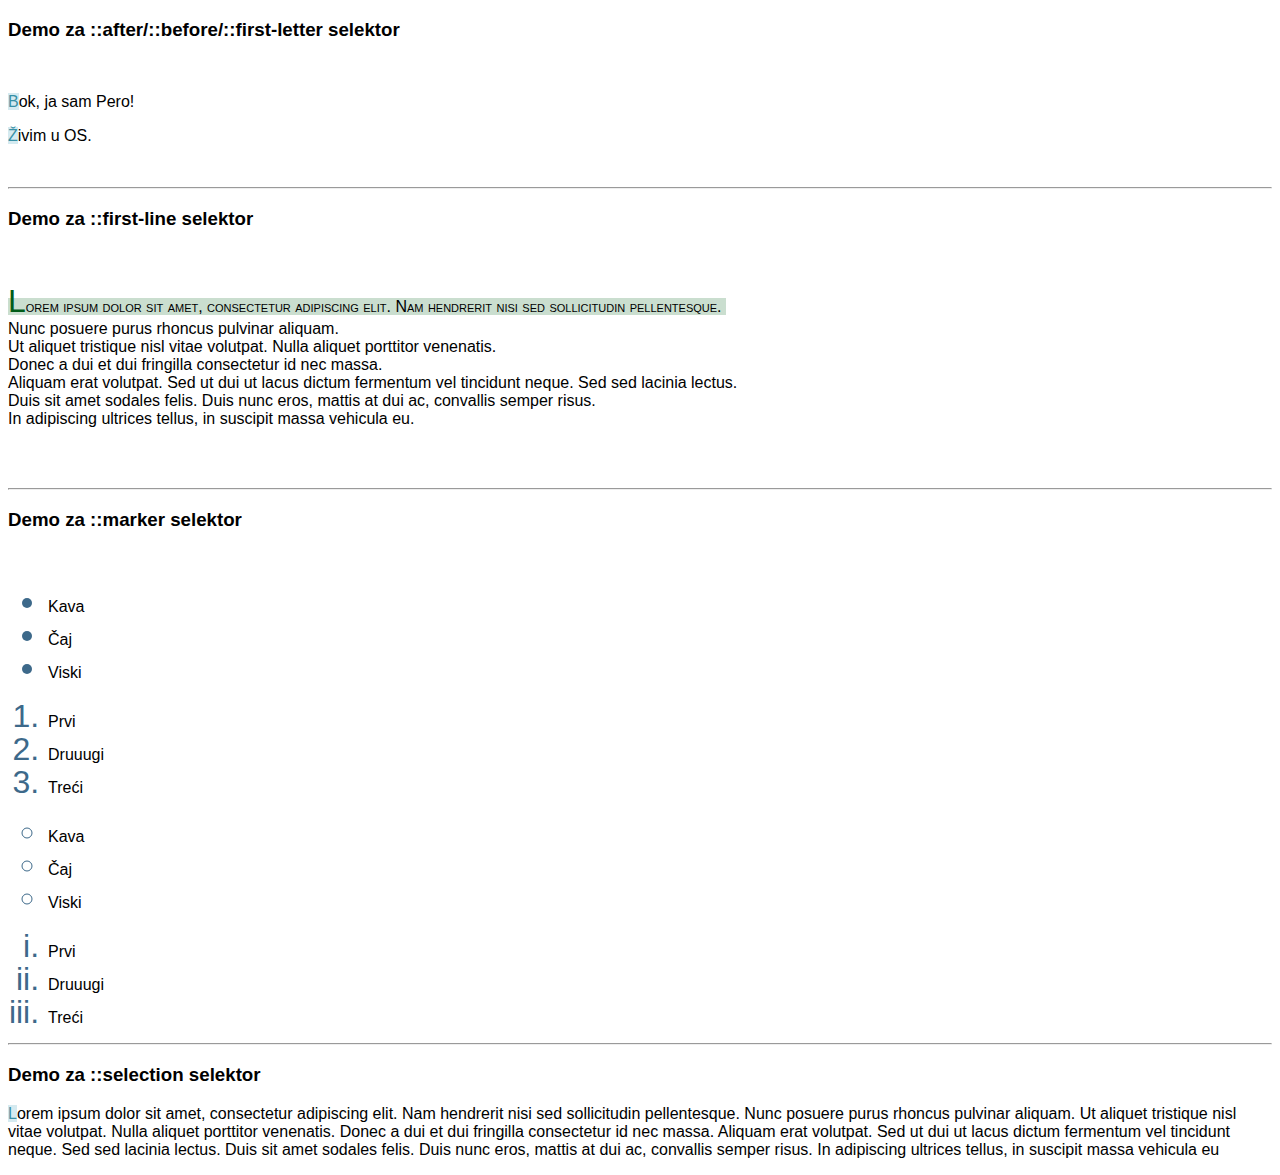
<file: index.html>
<!DOCTYPE html>
<html lang="en">
<head>
    <meta charset="UTF-8">
    <meta http-equiv="X-UA-Compatible" content="IE=edge">
    <meta name="viewport" content="width=device-width, initial-scale=1.0">
    <title>Zadaci 4 - CSS</title>
    <link rel="stylesheet" href="style.css">
</head>

<body>

    <h3>Demo za ::after/::before/::first-letter selektor</h3>

    <br>
    <p>Bok, ja sam Pero!</p>
    <p>Živim u OS.</p>

    <br>
    <hr>

    <h3>Demo za ::first-line selektor</h3>

    <br>
  
    <pre>Lorem ipsum dolor sit amet, consectetur adipiscing elit. Nam hendrerit nisi sed sollicitudin pellentesque. 
Nunc posuere purus rhoncus pulvinar aliquam. 
Ut aliquet tristique nisl vitae volutpat. Nulla aliquet porttitor venenatis. 
Donec a dui et dui fringilla consectetur id nec massa. 
Aliquam erat volutpat. Sed ut dui ut lacus dictum fermentum vel tincidunt neque. Sed sed lacinia lectus. 
Duis sit amet sodales felis. Duis nunc eros, mattis at dui ac, convallis semper risus. 
In adipiscing ultrices tellus, in suscipit massa vehicula eu.  
    </pre>

    <br>
    <hr>

    <h3>Demo za ::marker selektor</h3>

    <br>
  
   <ul>
       <li>
           Kava
       </li>
       <li>
           Čaj
       </li>
       <li>
           Viski
       </li>
   </ul>

   <ol>
       <li>Prvi</li>
       <li>Druuugi</li>
       <li>Treći</li>
   </ol>

   <ul class="jednaklasa">
    <li>
        Kava
    </li>
    <li>
        Čaj
    </li>
    <li>
        Viski
    </li>
</ul>

<ol class="klasadva">
    <li>Prvi</li>
    <li>Druuugi</li>
    <li>Treći</li>
</ol>

<hr>

<h3>Demo za ::selection selektor</h3>

<p class="klasatri">Lorem ipsum dolor sit amet, consectetur adipiscing elit. Nam hendrerit nisi sed sollicitudin pellentesque. Nunc posuere purus rhoncus pulvinar aliquam. Ut aliquet tristique nisl vitae volutpat. Nulla aliquet porttitor venenatis. Donec a dui et dui fringilla consectetur id nec massa. Aliquam erat volutpat. Sed ut dui ut lacus dictum fermentum vel tincidunt neque. Sed sed lacinia lectus. Duis sit amet sodales felis. Duis nunc eros, mattis at dui ac, convallis semper risus. In adipiscing ultrices tellus, in suscipit massa vehicula eu</p>

</body>

</html>
</file>
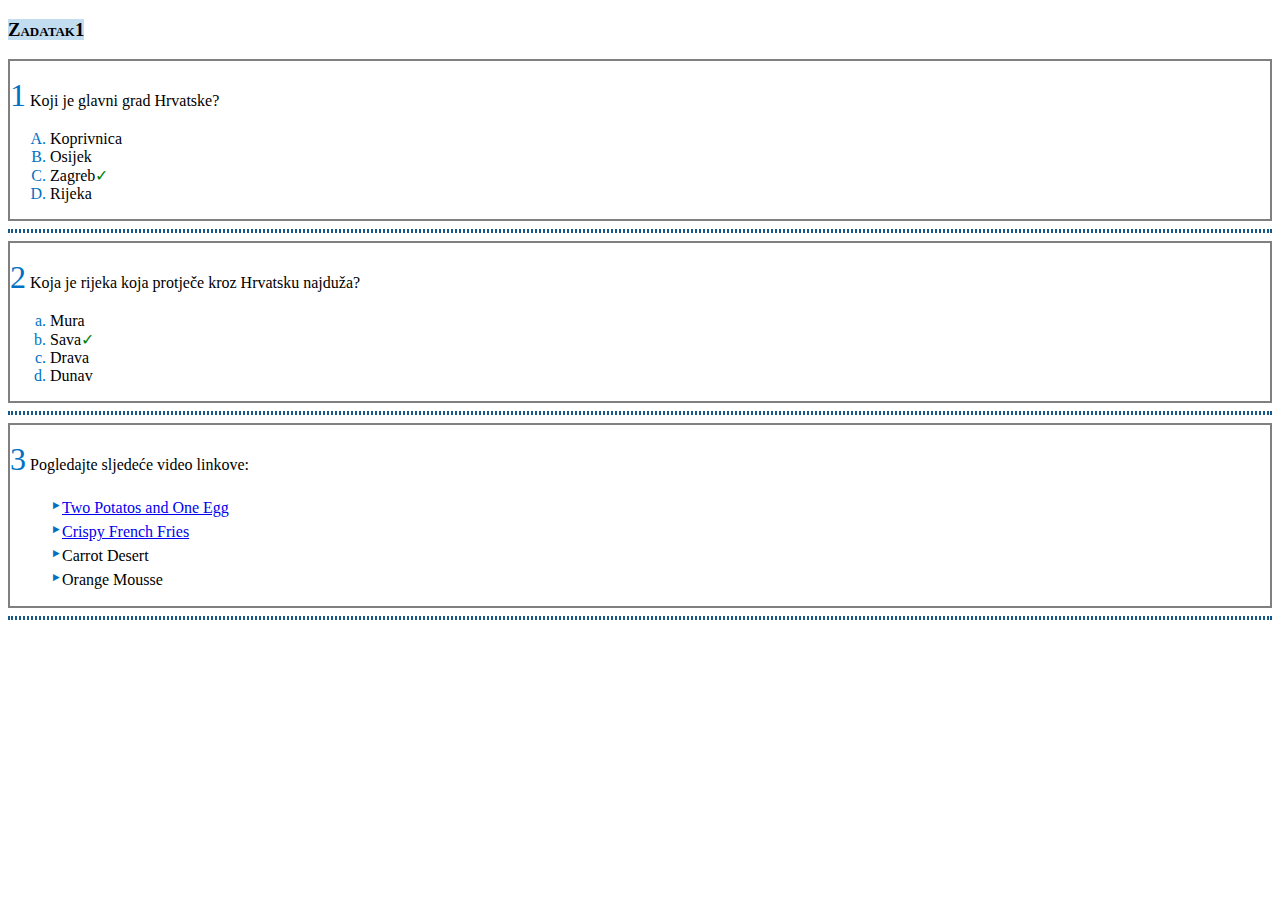
<file: zadatak10.html>
<!DOCTYPE html>
<html lang="en">
<head>
    <meta charset="UTF-8">
    <meta http-equiv="X-UA-Compatible" content="IE=edge">
    <meta name="viewport" content="width=device-width, initial-scale=1.0">
    <title>Zadaci 4 - CSS</title>
    <link rel="stylesheet" href="stylezadatak.css">
</head>

<body>

    <h3>Zadatak1</h3>

<section>
    <p>1 Koji je glavni grad Hrvatske?</p>
    <ul class="c1">
        <li>Koprivnica</li>
        <li>Osijek</li>
        <li><span>Zagreb</span></li>
        <li>Rijeka</li>
    </ul>

</section>

<hr>

<section>
    <p>2 Koja je rijeka koja protječe kroz Hrvatsku najduža?</p>
    <ul class="c2">
        <li>Mura</li>
        <li><span>Sava</span></li>
        <li>Drava</li>
        <li>Dunav</li>
    </ul>
</section> 

<hr>

<section>
    <p>3 Pogledajte sljedeće video linkove:</p>
    <ul class="c3">
        <li><a href="https://www.youtube.com/watch?v=xv8Ts6L8Tlw">Two Potatos and One Egg</a></li>
        <li><a href="https://www.youtube.com/watch?v=p-oVufdc3W8">Crispy French Fries</a></li>
        <li>Carrot Desert</li>
        <li>Orange Mousse</li>
    </ul>
</section>

<hr>

</body>


</html>
</file>
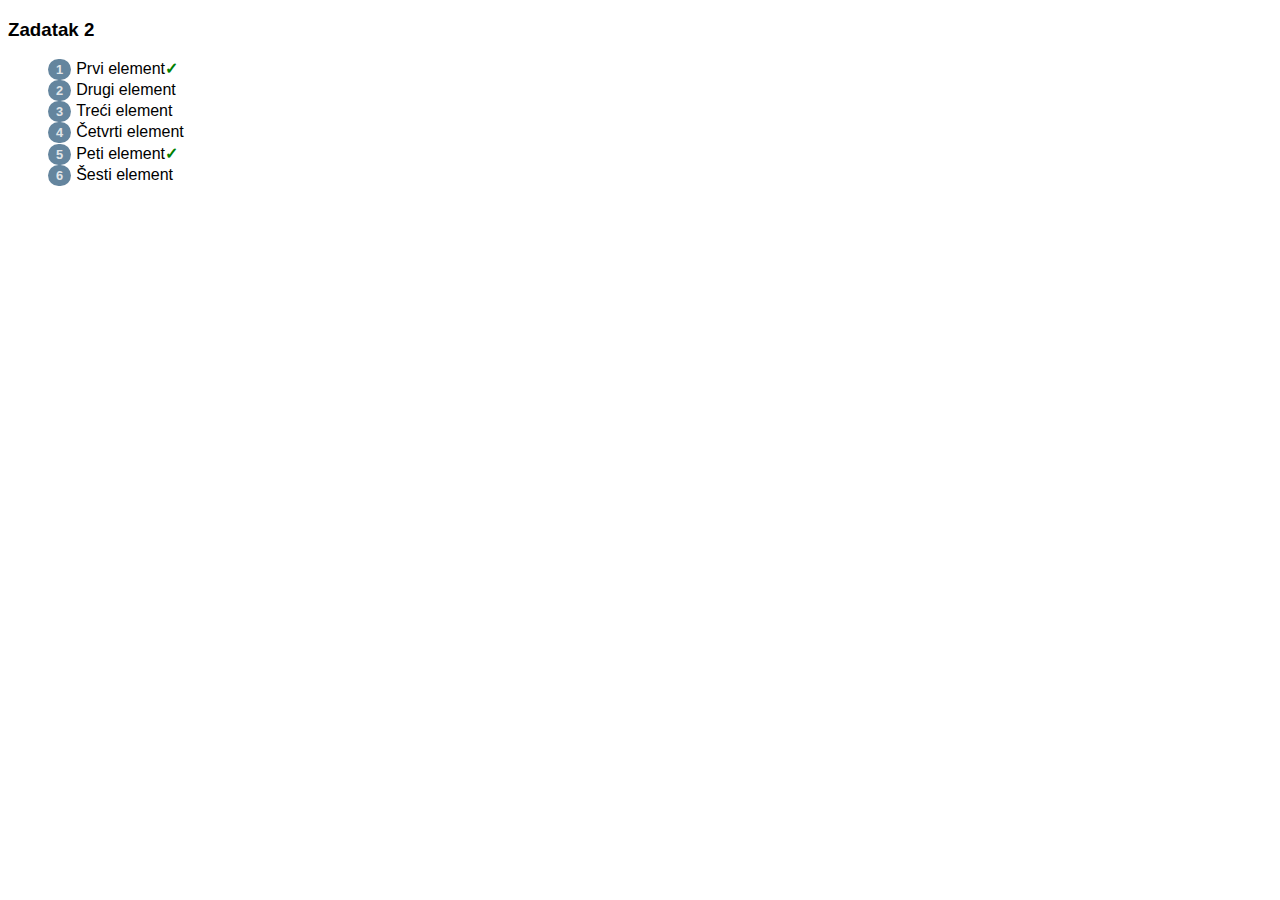
<file: zadatak11.html>
<!DOCTYPE html>
<html lang="en">
<head>
    <meta charset="UTF-8">
    <meta http-equiv="X-UA-Compatible" content="IE=edge">
    <meta name="viewport" content="width=device-width, initial-scale=1.0">
    <title>Zadaci 4 - CSS</title>
    <link rel="stylesheet" href="stylez.css">
</head>

<body>

    <h3>Zadatak 2</h3>

    <ol class="mojbrojac">
        <li><span>Prvi element</span></li>
        <li>Drugi element</li>
        <li>Treći element</li>
        <li>Četvrti element</li>
        <li><span>Peti element</span></li>
        <li>Šesti element</li>
    </ol>


</body>


</html>
</file>
<file: style.css>
body{
    font-family: 'Franklin Gothic Medium', 'Arial Narrow', Arial, sans-serif;
}

p::first-letter{ /* umjesto before, može i after*/
    content: "- Zapamti ovo!";
    color: #3890a6;
    background-color:#d5eaf0;
}

pre{
    font-family: 'Franklin Gothic Medium', 'Arial Narrow', Arial, sans-serif;
}

pre::first-line{
    background-color: #cadecf;
    font-variant: small-caps;
}

pre::first-letter{
    color:#015c18;
    font-size: xx-large;
}

::marker{
    color: #3d698a;
    font-size: xx-large;
}

.jednaklasa{
    list-style-type: circle;
}

.klasadva{
    list-style-type: lower-roman;
}

::selection{
    color: #a6cfed;
    background-color: 
    #005594
    ;
}
</file>
<file: stylezadatak.css>
.c1{
    list-style-type: upper-latin;
}

.c2{
    list-style-type: lower-latin;
}

.c3{
   list-style-type: none;
}

.c3 li::before{
    content: "\2023";
    color: #0071c4;
    font-size: 20px;
}

hr{
    border: dotted 2px;
    color:#15588a;
    ;
}

section{
    border: 2px solid grey;
}

p::first-letter{
    color:#0071c4;
    font-size: 2em;
}

::marker{
    color: #0071c4;
}

span::after{
    content: "\2713";
    color: green;
}

h3::first-line{
    background-color: #c2dcf0;
    font-variant: small-caps;
}

a:visited{
    color:magenta;
}

a:hover{
    background-color: lightgreen;
    color: yellow;
}

a:active{
    background-color: yellow;
    color: lightgreen;
}
</file>
<file: stylez.css>
body{
    font-family: 'Franklin Gothic Medium', 'Arial Narrow', Arial, sans-serif;

}

.mojbrojac{
    margin-left: 0;
    padding-right: 0;
    list-style-type: none;
}

.mojbrojac li::before{
    content: counter(step-counter);
    margin-right: 5px;
    font-size: 80%;
    background-color: #64859e;
    color: #e1e5e8;
    font-weight: bold;
    padding: 3px 8px;
    border-radius: 20px;
}

.mojbrojac li{
    counter-increment: step-counter;
    margin-top: 3px;
}

span::after{
    content: "\2713";
    color: green;
    font-weight: 900;
    font-size: 16px;
}
</file>
